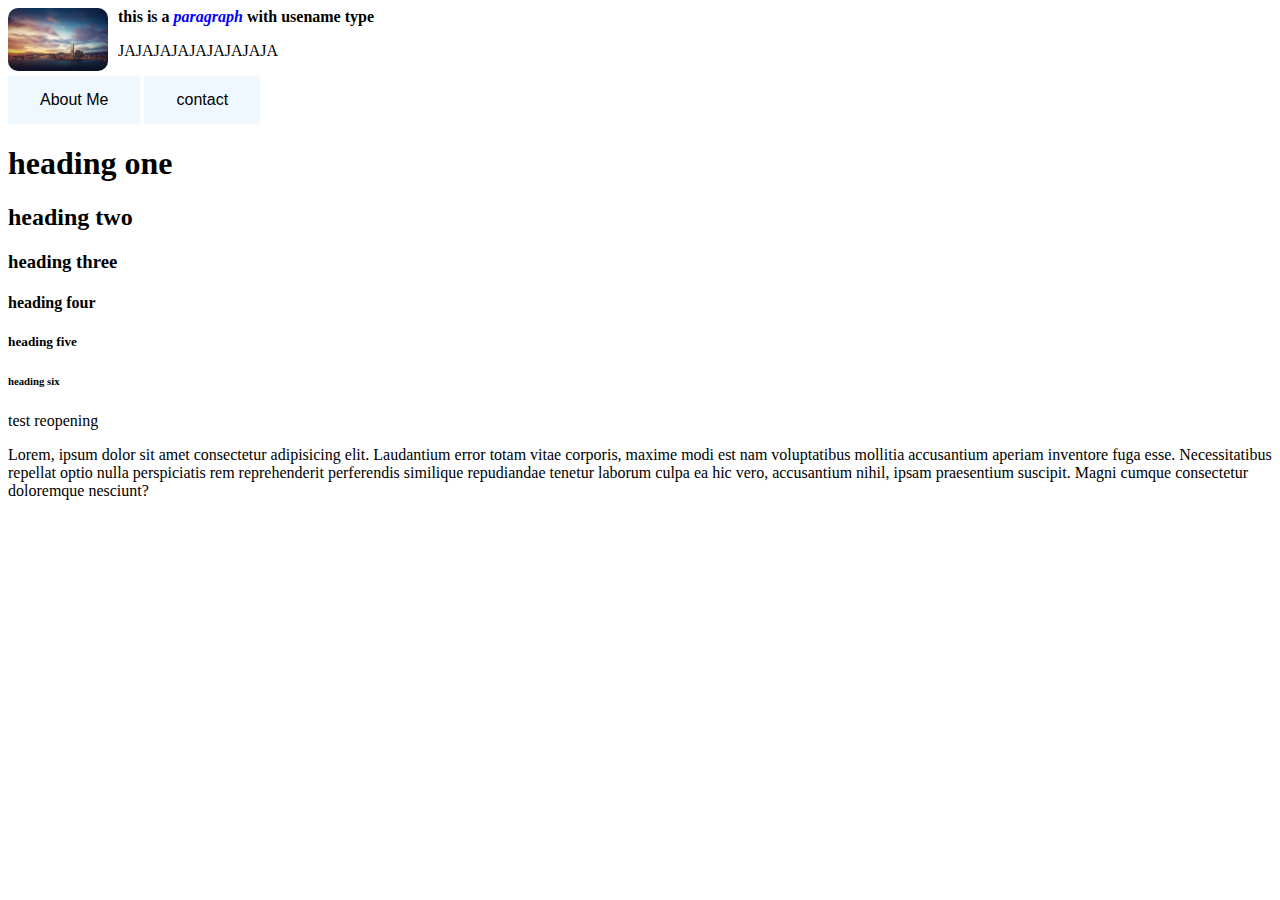
<file: index.html>
<html lang="en">
  <head>
    <meta charset="UTF-8" />
    <meta http-equiv="X-UA-Compatible" content="IE=edge" />
    <meta name="viewport" content="width=device-width, initial-scale=1.0" />
    <meta name="description" content="Tutorial/trial website" />
    <title>Tutorial Website</title>
    <link rel="stylesheet" href="style.css" />
  </head>
  <body>
    <img src="/Images/510032.jpg" alt="" />
    <p class="username">this is a <em>paragraph</em> with usename type</p>
    <p>JAJAJAJAJAJAJAJAJA</p>
    <a href="/abouthtml/about.html"><button>About Me</button></a>
    <button>contact</button>
    <h1>heading one</h1>
    <h2>heading two</h2>
    <h3>heading three</h3>
    <h4>heading four</h4>
    <h5>heading five</h5>
    <h6>heading six</h6>
    <p>test reopening</p>
    <p>
      Lorem, ipsum dolor sit amet consectetur adipisicing elit. Laudantium error
      totam vitae corporis, maxime modi est nam voluptatibus mollitia
      accusantium aperiam inventore fuga esse. Necessitatibus repellat optio
      nulla perspiciatis rem reprehenderit perferendis similique repudiandae
      tenetur laborum culpa ea hic vero, accusantium nihil, ipsam praesentium
      suscipit. Magni cumque consectetur doloremque nesciunt?
    </p>
  </body>
</html>
</file>
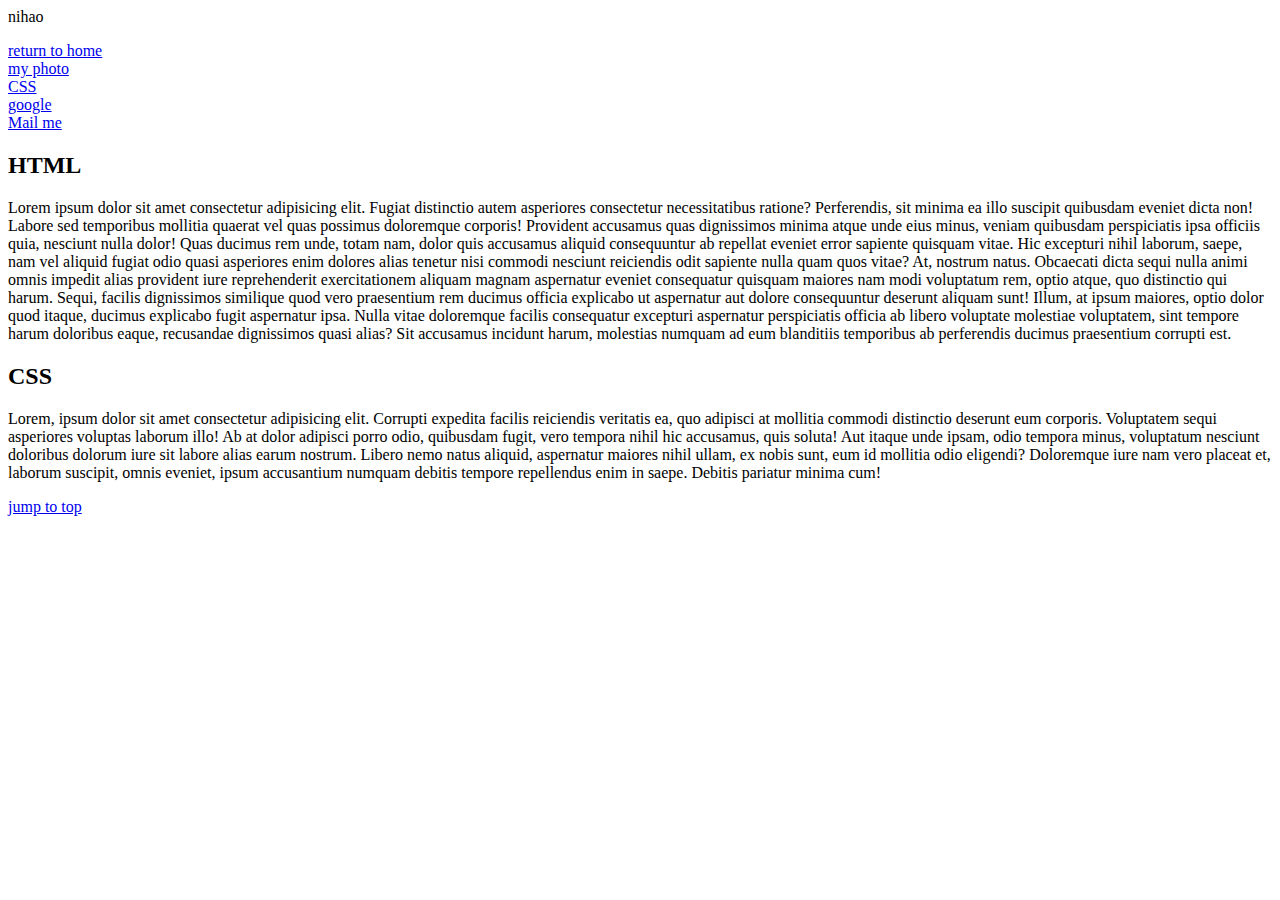
<file: abouthtml/about.html>
<html lang="en">
  <head>
    <meta charset="UTF-8" />
    <meta http-equiv="X-UA-Compatible" content="IE=edge" />
    <meta name="viewport" content="width=device-width, initial-scale=1.0" />
    <title>Document</title>
  </head>
  <body>
    <p>nihao</p>
    <a href="../index.html">return to home </a> <br />
    <a href="/Images/510032.jpg">my photo</a><br />
    <a href="#section-css">CSS</a><br />
    <a href="https://google.com" target="_blank">google</a><br />
    <a href="mailto:brendanliang@gmail.com">Mail me</a>
    <h2>HTML</h2>
    <p>
      Lorem ipsum dolor sit amet consectetur adipisicing elit. Fugiat distinctio
      autem asperiores consectetur necessitatibus ratione? Perferendis, sit
      minima ea illo suscipit quibusdam eveniet dicta non! Labore sed temporibus
      mollitia quaerat vel quas possimus doloremque corporis! Provident
      accusamus quas dignissimos minima atque unde eius minus, veniam quibusdam
      perspiciatis ipsa officiis quia, nesciunt nulla dolor! Quas ducimus rem
      unde, totam nam, dolor quis accusamus aliquid consequuntur ab repellat
      eveniet error sapiente quisquam vitae. Hic excepturi nihil laborum, saepe,
      nam vel aliquid fugiat odio quasi asperiores enim dolores alias tenetur
      nisi commodi nesciunt reiciendis odit sapiente nulla quam quos vitae? At,
      nostrum natus. Obcaecati dicta sequi nulla animi omnis impedit alias
      provident iure reprehenderit exercitationem aliquam magnam aspernatur
      eveniet consequatur quisquam maiores nam modi voluptatum rem, optio atque,
      quo distinctio qui harum. Sequi, facilis dignissimos similique quod vero
      praesentium rem ducimus officia explicabo ut aspernatur aut dolore
      consequuntur deserunt aliquam sunt! Illum, at ipsum maiores, optio dolor
      quod itaque, ducimus explicabo fugit aspernatur ipsa. Nulla vitae
      doloremque facilis consequatur excepturi aspernatur perspiciatis officia
      ab libero voluptate molestiae voluptatem, sint tempore harum doloribus
      eaque, recusandae dignissimos quasi alias? Sit accusamus incidunt harum,
      molestias numquam ad eum blanditiis temporibus ab perferendis ducimus
      praesentium corrupti est.
    </p>
    <h2 id="section-css">CSS</h2>
    <p>
      Lorem, ipsum dolor sit amet consectetur adipisicing elit. Corrupti
      expedita facilis reiciendis veritatis ea, quo adipisci at mollitia commodi
      distinctio deserunt eum corporis. Voluptatem sequi asperiores voluptas
      laborum illo! Ab at dolor adipisci porro odio, quibusdam fugit, vero
      tempora nihil hic accusamus, quis soluta! Aut itaque unde ipsam, odio
      tempora minus, voluptatum nesciunt doloribus dolorum iure sit labore alias
      earum nostrum. Libero nemo natus aliquid, aspernatur maiores nihil ullam,
      ex nobis sunt, eum id mollitia odio eligendi? Doloremque iure nam vero
      placeat et, laborum suscipit, omnis eveniet, ipsum accusantium numquam
      debitis tempore repellendus enim in saepe. Debitis pariatur minima cum!
    </p>
    <a href="#">jump to top</a>
  </body>
</html>
</file>
<file: style.css>
img {
  width: 100px;
  border-radius: 10px;
  float: left;
  margin-right: 10px;
}
img:hover {
  border-radius: 50px;
}
.username {
  font-weight: bold;
}
em {
  color: blue;
}

button {
  background-color: aliceblue;
  border: none;
  color: black;
  padding: 15px 32px;
  text-align: center;
  text-decoration: none;
  display: inline-block;
  font-size: 16px;
}

button:hover {
  background-color: beige;
}
</file>
